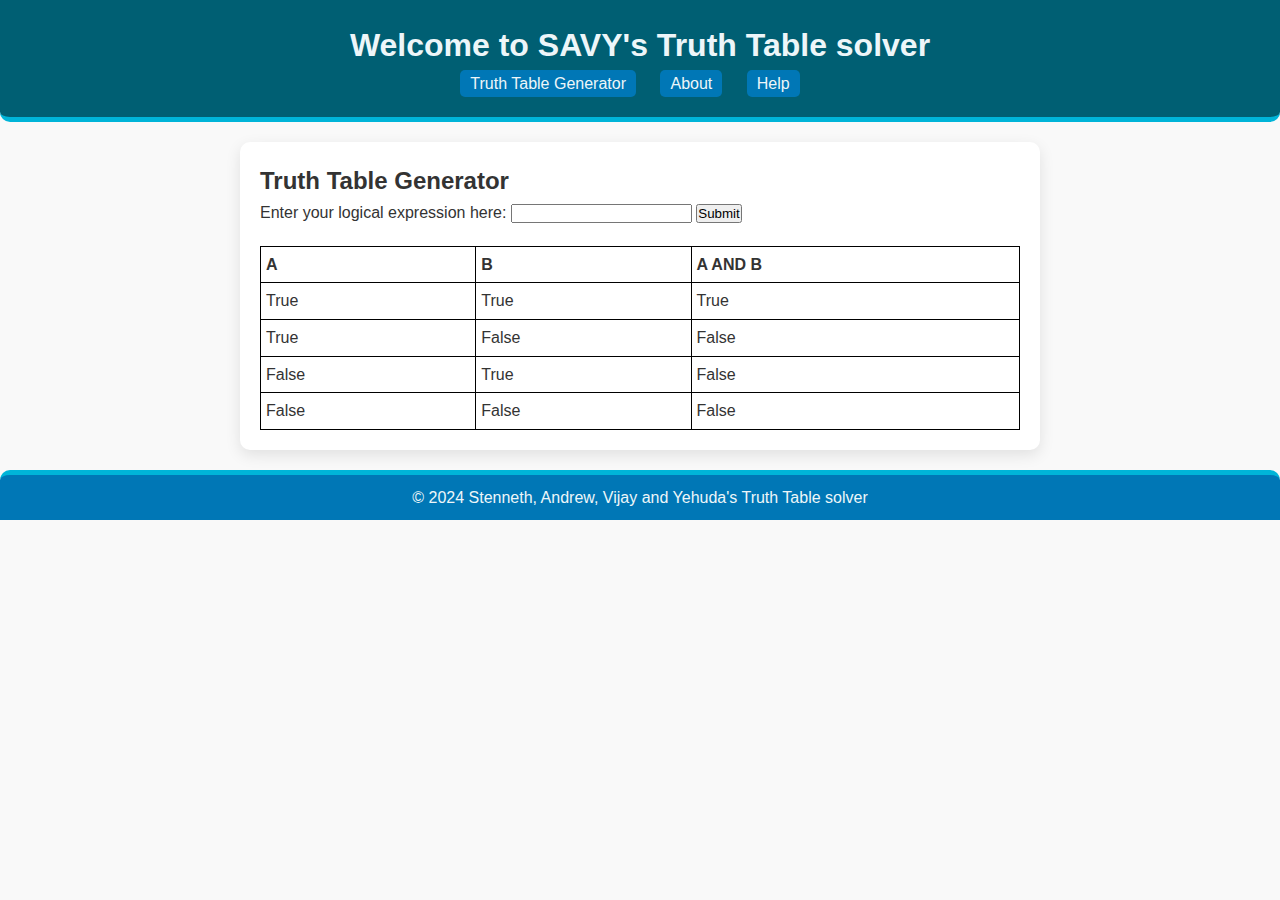
<file: Hackathon_2024.html>
<!DOCTYPE html>
<html lang="en">
<head>
    <meta charset="UTF-8">
    <meta name="viewport" content="width=device-width, initial-scale=1.0">
    <title> SAVY's Truth Table solver</title>
    <link rel="stylesheet" href="style.css">
</head>
<body>
    <header>
        <h1>Welcome to SAVY's Truth Table solver</h1>
        <nav>
            <ul>
                <li><a href="C:\Users\stenn\OneDrive\Desktop\Project101\ModuleParser\Hackathon_2024.html">Truth Table Generator</a></li>
                <li><a href="C:\Users\stenn\OneDrive\Desktop\Project101\ModuleParser\AboutUs.html">About</a></li>
                <li><a href="C:\Users\stenn\OneDrive\Desktop\Project101\ModuleParser\Help.html">Help</a></li>
            </ul>
        </nav>
    </header>

    <section class="main-content">
        <h2>Truth Table Generator</h2>
        <form action="/logic" method="POST"> <!-- Assuming you want to POST the data -->
            <label for="userInput">Enter your logical expression here:</label>
            <input type="text" id="userInput">
            <button type="submit" onclick="displayUserInput()">Submit</button>
            </form>
                <p id="displayArea"></p>
    
            <script>
            function displayUserInput() {
                // Get the value from the input field
                var userInput = document.getElementById('userInput').value;
                
                // Display the input value in the 'displayArea' paragraph
                document.getElementById('displayArea').textContent = userInput;
            }
            </script>
     
     <table>
        <tr>
            <th>A</th>
            <th>B</th>
            <th>A AND B</th>
        </tr>
        <tr>
            <td>True</td>
            <td>True</td>
            <td>True</td>
        </tr>
        <tr>
            <td>True</td>
            <td>False</td>
            <td>False</td>
        </tr>
        <tr>
            <td>False</td>
            <td>True</td>
            <td>False</td>
        </tr>
        <tr>
            <td>False</td>
            <td>False</td>
            <td>False</td>
        </tr>
    </table>
            
    </section>

    <footer>
        <p>&copy; 2024 Stenneth, Andrew, Vijay and Yehuda's Truth Table solver</p>
    </footer>
</body>
</html>
</file>
<file: style.css>
/* Reset default browser styles */
* {
    margin: 0;
    padding: 0;
    box-sizing: border-box;
}

/* Basic styling */
body {
    font-family: 'Poppins', Arial, sans-serif; /* Poppins is a modern font that's widely used */
    background-color: #f9f9f9;
    color: #333; /* Soften the text color for better readability */
    line-height: 1.6; /* Improve line spacing */
}

header {
    background-color: #005f73; /* Use a softer header color */
    color: #edf6f9;
    padding: 20px;
    text-align: center;
    border-bottom: 5px solid #00b4d8; /* Add a highlight border */
    border-radius: 0 0 10px 10px; /* Rounded corners */
}

nav ul {
    list-style: none;
    padding: 0;
}

nav ul li {
    display: inline-block;
    margin-right: 20px;
}

nav ul li a {
    text-decoration: none;
    color: #edf6f9;
    background-color: #0077b6; /* Background color for links */
    padding: 5px 10px;
    border-radius: 5px; /* Rounded corners for links */
    transition: background-color 0.3s; /* Smooth transition for hover effect */
}

nav ul li a:hover {
    background-color: #00b4d8; /* Lighter shade on hover */
}

.main-content {
    max-width: 800px;
    margin: 20px auto; /* Add some top margin for spacing */
    padding: 20px;
    background-color: #fff; /* Background color for content */
    box-shadow: 0 5px 15px rgba(0,0,0,0.1); /* Shadow for depth */
    border-radius: 10px; /* Rounded corners */
}

img {
    display: block;
    margin-left: auto;
    margin-right: auto;
    width: 50%;
  }

table, th, td {
    border: 1px solid black;
    border-collapse: collapse;
}

th, td {
    padding: 5px;
    text-align: left;
}

table {
    width: 100%;
    margin-top: 20px;
}

footer {
    background-color: #0077b6; /* Match the footer with the header */
    color: #edf6f9;
    text-align: center;
    padding: 10px;
    margin-top: 20px; /* Ensure some space before the footer */
    border-top: 5px solid #00b4d8; /* Add a highlight border */
    border-radius: 10px 10px 0 0; /* Rounded corners at the top */
}
</file>
